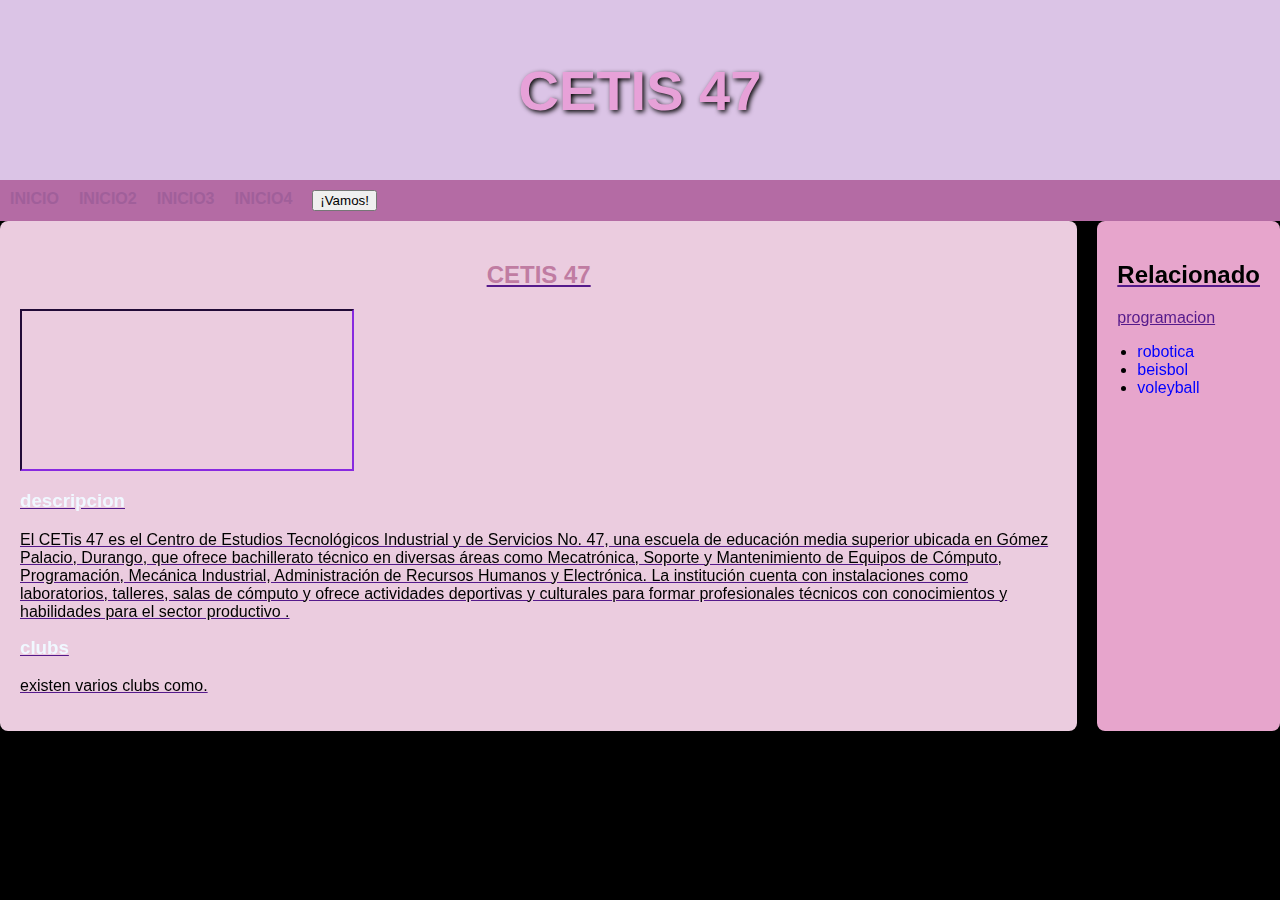
<file: index.html>
<!DOCTYPE html>
<html lang="es-mx">
<head>
    <meta charset="UTF-8">
    <meta name="viewport" content="width=device-width, initial-scale=1.0">
    <title>CETIS 47</title>
    <link rel="stylesheet"href="styles.css">
</head>
<body>
    <header>
        <h1>CETIS 47</h1>
    </header>
    <nav>
        <ul>
            <li><a href="ferchis.html">INICIO</a></li>
            <li><a href="pag3.html">INICIO2</a></li>
            <li><a href="pag4.html">INICIO3</a></li>
             <li><a href="pag4.html">INICIO4</a></li>
            <li><a href=""question placeholder="Buscar" />
            <input type="submit" value="¡Vamos!" />
        </form>
    </nav>
</body>
<main>
    <article>
        <h2>CETIS 47</h2>

        <iframe width="330" height="158" src="https://www.youtube.com/embed/">
        </iframe>

        <h3>descripcion</h3>
        <p> El CETis 47 es el Centro de Estudios Tecnológicos Industrial y de Servicios No. 47,
        una escuela de educación media superior ubicada en Gómez Palacio, Durango, que ofrece bachillerato técnico en diversas áreas
        como Mecatrónica, Soporte y Mantenimiento de Equipos de Cómputo, Programación, Mecánica Industrial, Administración
        de Recursos Humanos y Electrónica. La institución cuenta con instalaciones como laboratorios, talleres, salas de cómputo y ofrece actividades
         deportivas y culturales para formar profesionales técnicos con conocimientos y habilidades para el sector productivo .</p>
        <h3> clubs</h3>
        <p>existen varios clubs como.</p>
    </article>
    <aside>
        <h2>Relacionado</h2>

            programacion</li>
        
        <ul>
            <li><a href="#">robotica</a></li>
            <li><a href="#">beisbol</a></li>
            <li><a href="#">voleyball</a></li>
        </ul>
    </aside>
</main>
<footer>
    <p>Todos los derechos reservados 2025 </p>
    <footer>
    </body>

</html>
</file>
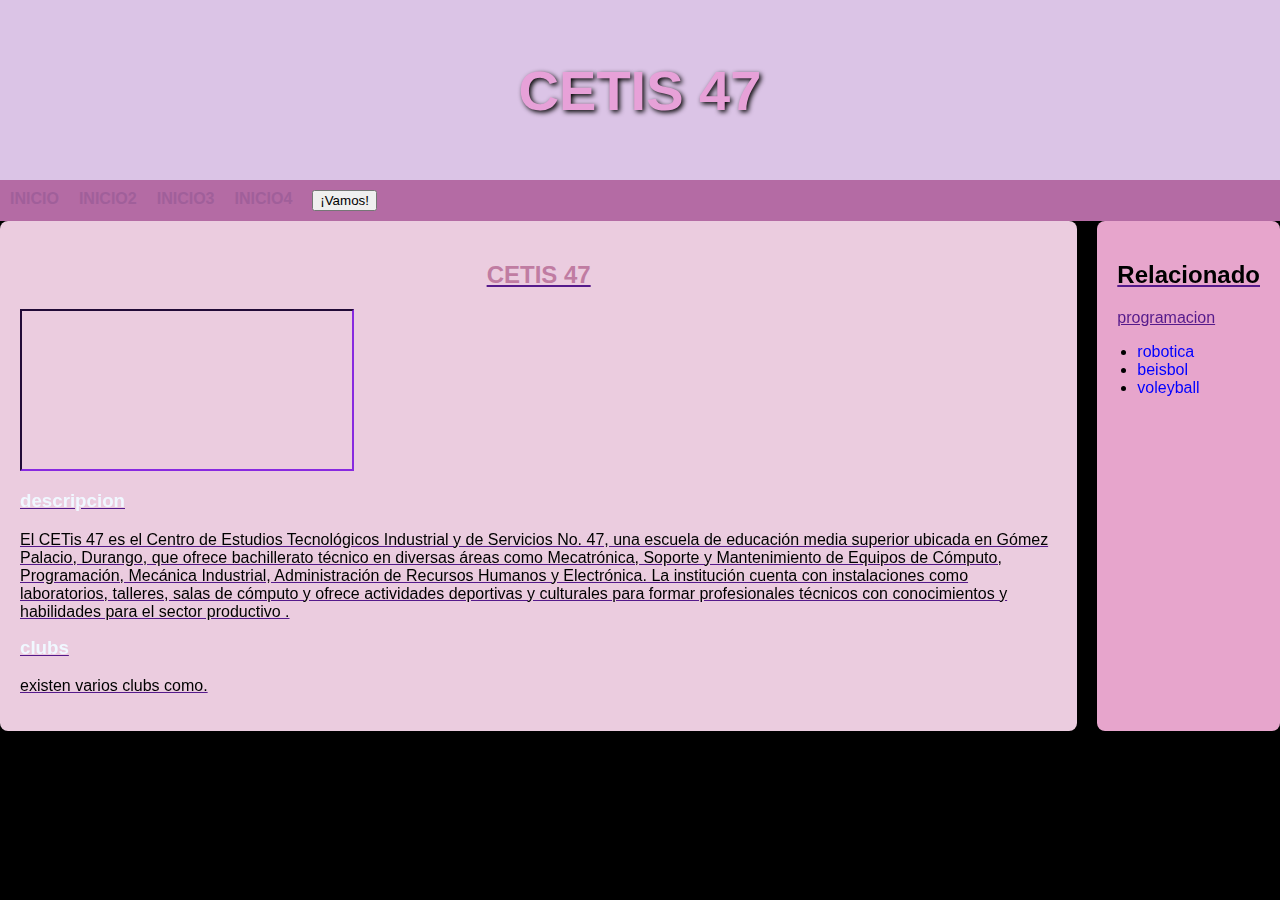
<file: ferchis.html>
<!DOCTYPE html>
<html lang="es-mx">
<head>
    <meta charset="UTF-8">
    <meta name="viewport" content="width=device-width, initial-scale=1.0">
    <title>CETIS 47</title>
    <link rel="stylesheet"href="styles.css">
</head>
<body>
    <header>
        <h1>CETIS 47</h1>
    </header>
    <nav>
        <ul>
            <li><a href="ferchis.html">INICIO</a></li>
            <li><a href="pag3.html">INICIO2</a></li>
            <li><a href="pag4.html">INICIO3</a></li>
             <li><a href="pag4.html">INICIO4</a></li>
            <li><a href=""question placeholder="Buscar" />
            <input type="submit" value="¡Vamos!" />
        </form>
    </nav>
</body>
<main>
    <article>
        <h2>CETIS 47</h2>

        <iframe width="330" height="158" src="https://www.youtube.com/embed/">
        </iframe>

        <h3>descripcion</h3>
        <p> El CETis 47 es el Centro de Estudios Tecnológicos Industrial y de Servicios No. 47,
        una escuela de educación media superior ubicada en Gómez Palacio, Durango, que ofrece bachillerato técnico en diversas áreas
        como Mecatrónica, Soporte y Mantenimiento de Equipos de Cómputo, Programación, Mecánica Industrial, Administración
        de Recursos Humanos y Electrónica. La institución cuenta con instalaciones como laboratorios, talleres, salas de cómputo y ofrece actividades
         deportivas y culturales para formar profesionales técnicos con conocimientos y habilidades para el sector productivo .</p>
        <h3> clubs</h3>
        <p>existen varios clubs como.</p>
    </article>
    <aside>
        <h2>Relacionado</h2>

            programacion</li>
        
        <ul>
            <li><a href="#">robotica</a></li>
            <li><a href="#">beisbol</a></li>
            <li><a href="#">voleyball</a></li>
        </ul>
    </aside>
</main>
<footer>
    <p>Todos los derechos reservados 2025 </p>
    <footer>
    </body>
</html>
</file>
<file: styles.css>
h1{
 color: rgb(231, 161, 216);
}
h2{
    color: rgb(160, 95, 125); 
}  
h3{ 
     color: rgb(187, 101, 173); 
 }   
p{

      color: rgb(0, 0, 0); 
 }

     /*general*/
     body{ 
        font-family:Arial, Helvetica, sans-serif;/*fuente de toda la pagina*/
        margin:0;/*margenes*/
        padding:0;/*quitar relleno*/
        background-color: rgb(0, 0, 0);/*color de fondo giral*/
        color: black;/*color del texto*/
    }

    /*encabezado*/
    header{  
    text-align: center;/*centrar el texto*/
    background-color: rgb(219, 196, 230);
    color: rgb(240, 193, 253);
padding: 20px;
font-size: 28px;/*tamaño del texto */
text-shadow: 2px  2px 5px #000000;/*sombra del texto para dar relieve*/
}

/*menu de navegacion*/
nav{
  display: flex;/*organizar el contenido*/
  justify-content: space-between;/*espacio los elementos*/
  align-items: center;/*alinia verticalmente*/
  background-color: rgb(180, 107, 164);
padding: 10px ;
}
nav ul{
list-style: none;/*quitar viñetas*/
margin: 0;
padding: 0;
display: flex;
gap: 20px;/*cada elemento se muestra en una linea*/
}

nav ul li a{
display: inline;/*cada elemento se muestra en una linea*/
}
 nav ul li a {

text-decoration: none;/*quitar el subrayado*/
color: rgb(160, 95, 154);
font-weight: bold;/*texto en negritas*/
transition: color 0.3s;
 }
nav ul li a hover {
color: rgb(160, 95, 151);/*cambie de color al pasar al curso*/
}
nav form{
  display: flex;
  gap:5px;
}
nav imput[typ="search"]{
padding: 5px;
border:none;/*borde none es sin bordes*/
border-radius: 5px;/*borde redondeado*/
}
nav imput[type="sumbit"]{
   background-color: rgb(3, 12, 12);
color: rgb(160, 95, 138);
border: none;
border: radius 5px;
padding: 5px 10 px;
cursor: pointer;/*cambiar curso al ´pasar*/
}
 nav imput[type="submit"]:hover{
 background-color: #000000;
 }

/*contenido principal*/
main{

    display: flex;
    margin: 20;
    gap: 20px;

}
article{
flex:3;/*ocupa tres veces el espacio*/
background-color: rgb(235, 204, 223);
padding: 20px;
border: 1pxn solid rgb(179, 89, 197);/*borde gris claro*/
border-radius: 8px;/*borde redondeado*/
}
article h2{
text-align: center;
font-size:24px;
color: rgb(192, 124, 162);
}
article h3 {
color: aliceblue;
margin-top: 15px;/*espacio de arriba*/
}
/*barra lateral "RELACION"*/
aside{
flex:1;
background-color: rgb(231, 165, 204);
padding: 20px;
border-radius: 8px;
}
aside h2 {
    color: #000000;
}
aside ul {
list-style-type: disc;/*viñetas circulares*/
padding-left: 20px;
}
aside ul li a {
text-decoration: none;
color: blue;
}
/*pie de pagina*/
footer{
    background-color: #000000;
    color: beige;
    text-align: center;
    padding: 10px;
    margin-top: 20px;
    font-size: 14px;
}
</file>
